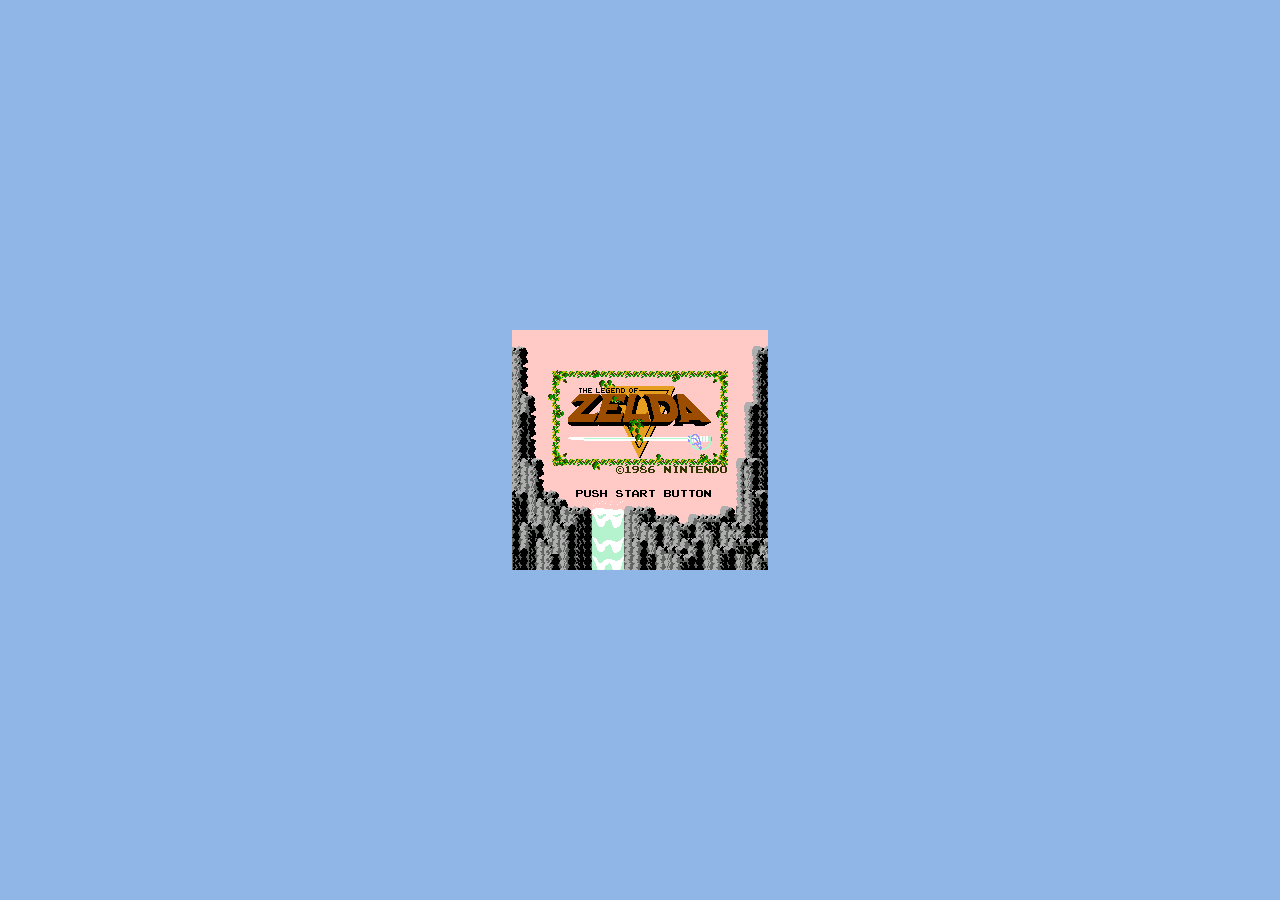
<file: zelda/index.html>
<!DOCTYPE html>
<html>

<head>
    <meta charset="utf-8" />
	<meta name="author" content="WangChao" />
    <title>The.Legend.of.Zelda</title>
	<link href="style.css" type="text/css" rel="stylesheet" />
	<script src="global.js" type="text/javascript"></script>
	<script src="game_intro.js" type="text/javascript"></script>

</head>

<body>
	<canvas id="canvas" width="256" height="240"></canvas>
</body>

</html>
</file>
<file: zelda/style.css>
body {
	background-color: #90b6e7;
}

/*set canvas to center*/
canvas {
	background-color: black;
	position: fixed;
	margin-left: -128px;
	margin-top: -120px;
	top: 50%;
	left: 50%;
}
</file>
